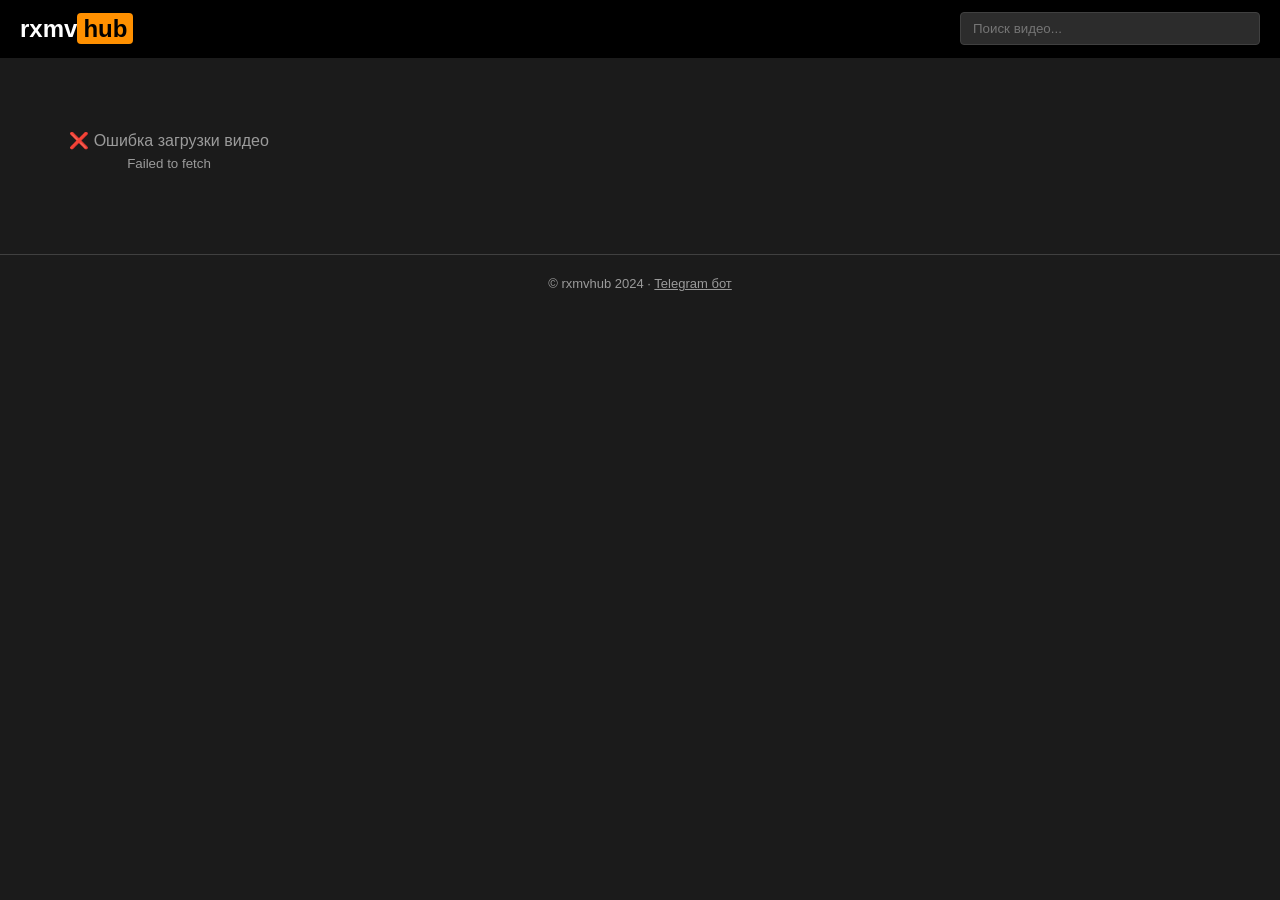
<file: index.html>
<!DOCTYPE html>
<html lang="ru">
<head>
    <meta charset="UTF-8">
    <meta name="viewport" content="width=device-width, initial-scale=1.0, viewport-fit=cover">
    <title>rxmv|hub — каталог видео для друзей</title>
    <link rel="stylesheet" href="style.css">
    <script src="https://telegram.org/js/telegram-web-app.js"></script>
</head>
<body>
    <header class="header">
        <div class="logo">
            rxmv<span class="logo-accent">hub</span>
        </div>
        <input type="text" class="search-bar" placeholder="Поиск видео...">
    </header>

    <div class="categories"></div>

    <div class="video-grid"></div>
    <div class="loader" style="display: none;"></div>
    <div class="no-results" style="display: none;">Видео не найдено</div>

    <footer class="footer">
        © rxmvhub 2024 · <a href="https://t.me/rxmvhub_bot" target="_blank" style="color: var(--text-secondary);">Telegram бот</a>
    </footer>

    <script src="app.js"></script>
</body>
</html>
</file>
<file: style.css>
:root {
    --bg-primary: #1b1b1b;
    --bg-secondary: #2c2c2c;
    --bg-card: #303030;
    --accent: #ff9000;
    --accent-hover: #e68200;
    --text-primary: #ffffff;
    --text-secondary: #9b9b9b;
    --border: #404040;
}

* {
    margin: 0;
    padding: 0;
    box-sizing: border-box;
}

body {
    background-color: var(--bg-primary);
    color: var(--text-primary);
    font-family: Arial, sans-serif;
    line-height: 1.4;
}

/* Шапка */
.header {
    background-color: #000000;
    padding: 12px 20px;
    display: flex;
    justify-content: space-between;
    align-items: center;
    position: sticky;
    top: 0;
    z-index: 100;
    flex-wrap: wrap;
    gap: 10px;
}

.logo {
    font-size: 24px;
    font-weight: bold;
}

.logo-accent {
    background-color: var(--accent);
    color: #000;
    padding: 2px 6px;
    border-radius: 4px;
}

.search-bar {
    background-color: var(--bg-secondary);
    border: 1px solid var(--border);
    color: var(--text-primary);
    border-radius: 4px;
    padding: 8px 12px;
    width: 300px;
    outline: none;
    transition: 0.2s;
}

.search-bar:focus {
    border-color: var(--accent);
}

/* Категории */
.categories {
    padding: 16px 20px;
    display: flex;
    gap: 8px;
    overflow-x: auto;
    scrollbar-width: none;
    white-space: nowrap;
}

.categories::-webkit-scrollbar {
    display: none;
}

.category-btn {
    background-color: var(--bg-secondary);
    color: var(--text-secondary);
    border: 1px solid var(--border);
    border-radius: 4px;
    padding: 6px 16px;
    cursor: pointer;
    transition: all 0.2s;
    font-size: 14px;
}

.category-btn.active {
    background-color: var(--accent);
    color: #000;
    border-color: var(--accent);
}

.category-btn:hover:not(.active) {
    border-color: var(--accent);
    color: var(--accent);
}

/* Сетка видео */
.video-grid {
    display: grid;
    grid-template-columns: repeat(4, 1fr);
    gap: 16px;
    padding: 0 20px 20px;
}

.video-card {
    background-color: var(--bg-card);
    border-radius: 6px;
    overflow: hidden;
    cursor: pointer;
    transition: transform 0.2s, box-shadow 0.2s;
}

.video-card:hover {
    transform: scale(1.03);
    box-shadow: 0 4px 20px rgba(0, 0, 0, 0.5);
}

.video-thumbnail {
    position: relative;
    padding-top: 56.25%; /* 16:9 */
}

.video-thumbnail img {
    position: absolute;
    top: 0;
    left: 0;
    width: 100%;
    height: 100%;
    object-fit: cover;
}

.video-info {
    padding: 8px 10px;
}

.video-title {
    font-size: 13px;
    line-height: 1.4;
    max-height: 2.8em;
    overflow: hidden;
    display: -webkit-box;
    -webkit-line-clamp: 2;
    -webkit-box-orient: vertical;
    color: var(--text-primary);
}

.video-category {
    font-size: 11px;
    color: var(--accent);
    margin-top: 4px;
    display: inline-block;
}

/* Лоадер */
.loader {
    display: flex;
    justify-content: center;
    align-items: center;
    height: 200px;
}
.loader::after {
    content: "";
    width: 50px;
    height: 50px;
    border: 5px solid var(--bg-secondary);
    border-top-color: var(--accent);
    border-radius: 50%;
    animation: spin 0.8s linear infinite;
}
@keyframes spin {
    to { transform: rotate(360deg); }
}

.no-results {
    text-align: center;
    color: var(--text-secondary);
    padding: 60px;
    font-size: 18px;
}

/* Футер */
.footer {
    padding: 20px;
    text-align: center;
    color: var(--text-secondary);
    font-size: 13px;
    border-top: 1px solid var(--border);
    margin-top: 20px;
}

/* Адаптив */
@media (max-width: 1024px) {
    .video-grid {
        grid-template-columns: repeat(3, 1fr);
    }
}

@media (max-width: 768px) {
    .header {
        flex-direction: column;
        align-items: stretch;
    }
    .search-bar {
        width: 100%;
    }
    .video-grid {
        grid-template-columns: repeat(2, 1fr);
        gap: 12px;
        padding: 0 12px 12px;
    }
    .categories {
        padding: 12px 12px;
    }
}

@media (max-width: 480px) {
    .video-grid {
        grid-template-columns: repeat(2, 1fr);
    }
    .video-title {
        font-size: 11px;
    }
    .category-btn {
        padding: 4px 12px;
        font-size: 12px;
    }
}
</file>
